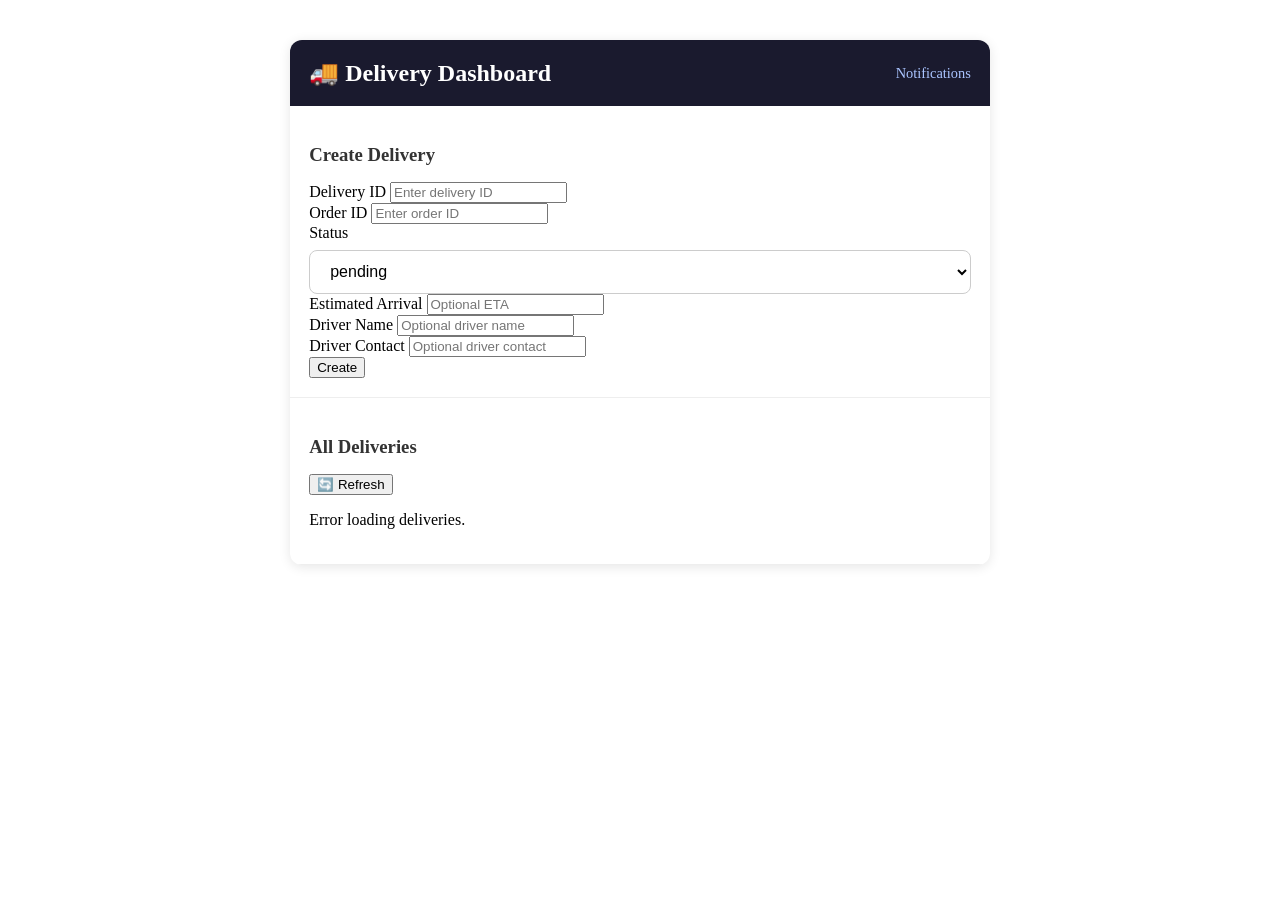
<file: frontend/pages/delivery.html>
<!DOCTYPE html>
<html lang="en">
<head>
  <meta charset="UTF-8">
  <title>Delivery – Poseidon</title>
  <link rel="stylesheet" href="../css/style.css">
  <style>
    body {
      align-items: flex-start;
      padding: 2rem;
    }

    .page-card {
      background: white;
      border-radius: 12px;
      box-shadow: 0 2px 12px rgba(0,0,0,0.1);
      max-width: 700px;
      width: 100%;
      margin: 0 auto;
      overflow: hidden;
    }

    .page-header {
      background: #1a1a2e;
      color: white;
      padding: 1.2rem;
      display: flex;
      justify-content: space-between;
      align-items: center;
    }

    .page-header h2 {
      margin: 0;
    }

    .page-header a {
      color: #aac4ff;
      text-decoration: none;
      font-size: 0.9rem;
    }

    .page-header a:hover {
      color: white;
    }

    .section {
      padding: 1.2rem;
      border-bottom: 1px solid #eee;
    }

    .section h3 {
      margin-bottom: 1rem;
      color: #333;
    }

    .delivery-card {
      background: #f8f9ff;
      padding: 1rem;
      border-radius: 8px;
      margin-bottom: 0.8rem;
    }

    .delivery-card div {
      margin-bottom: 0.35rem;
      color: #333;
      font-size: 0.95rem;
    }

    select {
      width: 100%;
      padding: 0.7rem 1rem;
      border: 1px solid #ccc;
      border-radius: 8px;
      font-size: 1rem;
      outline: none;
      margin-top: 0.5rem;
      background: white;
    }

    .actions {
      margin-top: 0.8rem;
      display: flex;
      gap: 0.5rem;
      flex-wrap: wrap;
    }

    .actions button {
      width: auto;
      margin: 0;
      padding: 0.45rem 0.9rem;
      font-size: 0.85rem;
    }

    .message {
      margin-top: 1rem;
      padding: 0.7rem 1rem;
      border-radius: 8px;
      text-align: center;
      font-size: 0.9rem;
      display: none;
    }

    .message.success {
      background: #d4edda;
      color: #155724;
    }

    .message.error {
      background: #f8d7da;
      color: #721c24;
    }

    .empty-state {
      text-align: center;
      color: #888;
      padding: 1rem 0;
    }
  </style>
</head>

<body>
  <div class="page-card">

    <div class="page-header">
      <h2>🚚 Delivery Dashboard</h2>
      <a href="notifications.html">Notifications</a>
    </div>

    <div class="section">
      <h3>Create Delivery</h3>

      <div class="form-group">
        <label for="delivery_id">Delivery ID</label>
        <input id="delivery_id" type="number" placeholder="Enter delivery ID">
      </div>

      <div class="form-group">
        <label for="order_id">Order ID</label>
        <input id="order_id" type="number" placeholder="Enter order ID">
      </div>

      <div class="form-group">
        <label for="status">Status</label>
        <select id="status">
          <option value="pending">pending</option>
          <option value="assigned">assigned</option>
          <option value="picked_up">picked_up</option>
          <option value="on_the_way">on_the_way</option>
          <option value="delivered">delivered</option>
        </select>
      </div>

      <div class="form-group">
        <label for="eta">Estimated Arrival</label>
        <input id="eta" type="text" placeholder="Optional ETA">
      </div>

      <div class="form-group">
        <label for="driver_name">Driver Name</label>
        <input id="driver_name" type="text" placeholder="Optional driver name">
      </div>

      <div class="form-group">
        <label for="driver_contact">Driver Contact</label>
        <input id="driver_contact" type="text" placeholder="Optional driver contact">
      </div>

      <button onclick="createDelivery()">Create</button>
      <div class="message" id="create-message"></div>
    </div>

    <div class="section">
      <h3>All Deliveries</h3>
      <button onclick="loadDeliveries()">🔄 Refresh</button>
      <div id="delivery-list" style="margin-top: 1rem;"></div>
    </div>

  </div>

  <script src="../js/api.js"></script>

  <script>
    function showMessage(el, text, type) {
      el.textContent = text;
      el.className = `message ${type}`;
      el.style.display = "block";
    }

    async function createDelivery() {
      const messageBox = document.getElementById("create-message");

      const deliveryId = parseInt(document.getElementById("delivery_id").value);
      const orderId = parseInt(document.getElementById("order_id").value);
      const status = document.getElementById("status").value;
      const eta = document.getElementById("eta").value.trim();
      const driverName = document.getElementById("driver_name").value.trim();
      const driverContact = document.getElementById("driver_contact").value.trim();

      if (isNaN(deliveryId) || isNaN(orderId) || deliveryId <= 0 || orderId <= 0) {
        showMessage(messageBox, "Enter valid positive delivery and order IDs.", "error");
        return;
      }

      const data = {
        delivery_id: deliveryId,
        order_id: orderId,
        status: status,
        estimated_arrival: eta || null,
        driver_name: driverName || null,
        driver_contact: driverContact || null
      };

      try {
        const response = await fetch(`${API_BASE}/deliveries/`, {
          method: "POST",
          headers: { "Content-Type": "application/json" },
          body: JSON.stringify(data)
        });

        const result = await response.json();

        if (!response.ok) {
          showMessage(messageBox, result.detail || "Error creating delivery.", "error");
          return;
        }

        showMessage(messageBox, "Delivery created successfully!", "success");

        document.getElementById("delivery_id").value = "";
        document.getElementById("order_id").value = "";
        document.getElementById("status").value = "pending";
        document.getElementById("eta").value = "";
        document.getElementById("driver_name").value = "";
        document.getElementById("driver_contact").value = "";

        loadDeliveries();
      } catch (err) {
        showMessage(messageBox, "Cannot reach server. Is the backend running?", "error");
      }
    }

    async function loadDeliveries() {
      const container = document.getElementById("delivery-list");
      container.innerHTML = "<p>Loading deliveries...</p>";

      try {
        const response = await fetch(`${API_BASE}/deliveries/`);
        const deliveries = await response.json();

        if (!response.ok) {
          container.innerHTML = `<p>${deliveries.detail || "Failed to load deliveries."}</p>`;
          return;
        }

        if (!deliveries.length) {
          container.innerHTML = `<div class="empty-state">No deliveries yet.</div>`;
          return;
        }

        container.innerHTML = deliveries.map(d => `
          <div class="delivery-card">
            <div><strong>Delivery ID:</strong> ${d.delivery_id}</div>
            <div><strong>Order ID:</strong> ${d.order_id}</div>
            <div><strong>Status:</strong> ${d.status}</div>
            <div><strong>ETA:</strong> ${d.estimated_arrival || "N/A"}</div>
            <div><strong>Driver:</strong> ${d.driver_name || "N/A"}</div>
            <div><strong>Contact:</strong> ${d.driver_contact || "N/A"}</div>

            <div class="form-group" style="margin-top: 0.8rem;">
              <label for="status-${d.delivery_id}">Update Status</label>
              <select id="status-${d.delivery_id}">
                <option value="pending" ${d.status === "pending" ? "selected" : ""}>pending</option>
                <option value="assigned" ${d.status === "assigned" ? "selected" : ""}>assigned</option>
                <option value="picked_up" ${d.status === "picked_up" ? "selected" : ""}>picked_up</option>
                <option value="on_the_way" ${d.status === "on_the_way" ? "selected" : ""}>on_the_way</option>
                <option value="delivered" ${d.status === "delivered" ? "selected" : ""}>delivered</option>
              </select>
            </div>

            <div class="actions">
              <button onclick="updateStatus(${d.delivery_id})">Update Status</button>
              <button onclick="deleteDelivery(${d.delivery_id})">Delete</button>
            </div>
          </div>
        `).join("");
      } catch (err) {
        container.innerHTML = "<p>Error loading deliveries.</p>";
      }
    }

    async function updateStatus(deliveryId) {
      const newStatus = document.getElementById(`status-${deliveryId}`).value;

      try {
        const response = await fetch(`${API_BASE}/deliveries/${deliveryId}/status`, {
          method: "PUT",
          headers: { "Content-Type": "application/json" },
          body: JSON.stringify({
            status: newStatus,
            estimated_arrival: null
          })
        });

        const result = await response.json();

        if (!response.ok) {
          alert(result.detail || "Failed to update status.");
          return;
        }

        loadDeliveries();
      } catch (err) {
        alert("Failed to update status.");
      }
    }

    async function deleteDelivery(deliveryId) {
      try {
        const response = await fetch(`${API_BASE}/deliveries/${deliveryId}`, {
          method: "DELETE"
        });

        const result = await response.json();

        if (!response.ok) {
          alert(result.detail || "Delete failed.");
          return;
        }

        loadDeliveries();
      } catch (err) {
        alert("Delete failed.");
      }
    }

    loadDeliveries();
  </script>
</body>
</html>
</file>
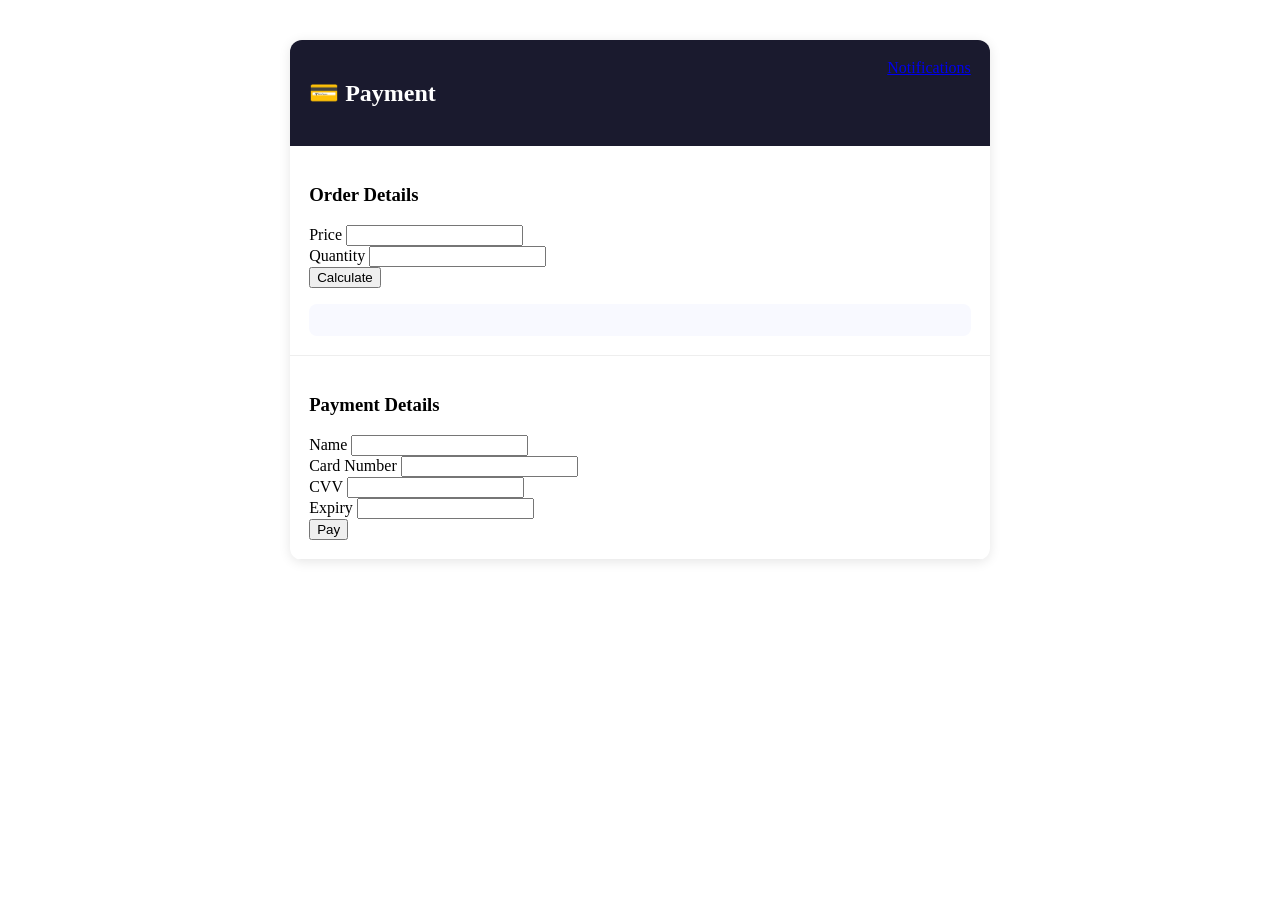
<file: frontend/pages/payment.html>
<!DOCTYPE html>
<html lang="en">
<head>
  <meta charset="UTF-8">
  <title>Payment – Poseidon</title>
  <link rel="stylesheet" href="../css/style.css">
  <style>
    body {
      align-items: flex-start;
      padding: 2rem;
    }

    .page-card {
      background: white;
      border-radius: 12px;
      box-shadow: 0 2px 12px rgba(0,0,0,0.1);
      width: 100%;
      max-width: 700px;
      margin: 0 auto;
      overflow: hidden;
    }

    .page-header {
      background: #1a1a2e;
      color: white;
      padding: 1.2rem;
      display: flex;
      justify-content: space-between;
    }

    .section {
      padding: 1.2rem;
      border-bottom: 1px solid #eee;
    }

    .result-box {
      background: #f8f9ff;
      padding: 1rem;
      border-radius: 8px;
      margin-top: 1rem;
      white-space: pre-wrap;
    }

    .message-box {
      margin-top: 1rem;
      padding: 0.8rem;
      border-radius: 8px;
      display: none;
    }

    .message-box.success {
      background: #d4edda;
      color: #155724;
      display: block;
    }

    .message-box.error {
      background: #f8d7da;
      color: #721c24;
      display: block;
    }
  </style>
</head>
<body>
  <div class="page-card">
    <div class="page-header">
      <h2>💳 Payment</h2>
      <a href="notifications.html">Notifications</a>
    </div>

    <div class="section">
      <h3>Order Details</h3>

      <div class="form-group">
        <label>Price</label>
        <input type="number" id="price" step="0.01">
      </div>

      <div class="form-group">
        <label>Quantity</label>
        <input type="number" id="quantity">
      </div>

      <button onclick="calculate()">Calculate</button>
      <div id="calc-result" class="result-box"></div>
    </div>

    <div class="section">
      <h3>Payment Details</h3>

      <div class="form-group">
        <label>Name</label>
        <input id="card_name">
      </div>

      <div class="form-group">
        <label>Card Number</label>
        <input id="card_number">
      </div>

      <div class="form-group">
        <label>CVV</label>
        <input id="cvv">
      </div>

      <div class="form-group">
        <label>Expiry</label>
        <input id="expiry">
      </div>

      <button onclick="pay()">Pay</button>
      <div id="pay-msg" class="message-box"></div>
    </div>
  </div>

  <script src="../js/api.js"></script>
  <script>
    let currentOrder = null;
    let currentTotal = null;

    function showMsg(el, text, type) {
      el.textContent = text;
      el.className = `message-box ${type}`;
    }

    function readValue(obj, key1, key2) {
      const val = obj?.[key1] ?? obj?.[key2];
      return (val !== null && typeof val === "object") ? JSON.stringify(val) : val;
    }

    async function calculate() {
      const price = parseFloat(document.getElementById("price").value);
      const quantity = parseInt(document.getElementById("quantity").value);
      const box = document.getElementById("calc-result");

      if (isNaN(price) || isNaN(quantity) || price <= 0 || quantity <= 0) {
        box.textContent = "Enter valid values.";
        return;
      }

      currentOrder = {
        items: [{ price, quantity }]
      };

      try {
        const subRes = await fetch(`${API_BASE}/payments/subtotal`, {
          method: "POST",
          headers: { "Content-Type": "application/json" },
          body: JSON.stringify(currentOrder)
        });

        const sub = await subRes.json();
        console.log("SUBTOTAL RESPONSE:", sub);

        if (!subRes.ok) {
          box.textContent = JSON.stringify(sub, null, 2);
          return;
        }

        const subtotalValue = readValue(sub, "subtotal", "_subtotal");

        const totalRes = await fetch(`${API_BASE}/payments/total?subtotal=${subtotalValue}`, {
          method: "POST"
        });

        const total = await totalRes.json();
        console.log("TOTAL RESPONSE:", total);

        if (!totalRes.ok) {
          box.textContent = JSON.stringify(total, null, 2);
          return;
        }

        const subtotal = readValue(total, "subtotal", "_subtotal");
        const deliveryFee = readValue(total, "delivery_fee", "_delivery_fee");
        const serviceFee = readValue(total, "service_fee", "_service_fee");
        const tax = readValue(total, "tax", "_tax");
        const grandTotal = readValue(total, "total", "_total");

        currentTotal = Number(grandTotal);

        box.textContent =
`Subtotal: $${subtotal}
Delivery Fee: $${deliveryFee}
Service Fee: $${serviceFee}
Tax: $${tax}
Total: $${grandTotal}

Raw total response:
${JSON.stringify(total, null, 2)}`;
      } catch (err) {
        console.error(err);
        box.textContent = "Error connecting to backend.";
      }
    }

    async function pay() {
      const msg = document.getElementById("pay-msg");

      if (!currentOrder || Number.isNaN(currentTotal) || currentTotal === null) {
        showMsg(msg, "Calculate first.", "error");
        return;
      }

      const payload = {
        id: Date.now(),
        order: currentOrder,
        card_name: document.getElementById("card_name").value,
        card_number: parseInt(document.getElementById("card_number").value),
        security_number: parseInt(document.getElementById("cvv").value),
        expiration: document.getElementById("expiry").value,
        status: "denied",
        amount: currentTotal
      };

      try {
        const res = await fetch(`${API_BASE}/payments/process`, {
          method: "POST",
          headers: { "Content-Type": "application/json" },
          body: JSON.stringify(payload)
        });

        const data = await res.json();
        console.log("PROCESS RESPONSE:", data);

        if (!res.ok) {
          showMsg(msg, JSON.stringify(data), "error");
          return;
        }

        if (data.status === "accepted" || data._status === "accepted") {
          const fulfillRes = await fetch(`${API_BASE}/payments/fulfillment`, {
            method: "POST",
            headers: { "Content-Type": "application/json" },
            body: JSON.stringify(data)
          });

          const fulfillData = await fulfillRes.json();
          console.log("FULFILLMENT RESPONSE:", fulfillData);

          if (!fulfillRes.ok) {
            showMsg(msg, JSON.stringify(fulfillData), "error");
            return;
          }

          showMsg(msg, "Payment successful 🎉", "success");
        } else {
          showMsg(msg, "Payment denied.", "error");
        }
      } catch (err) {
        console.error(err);
        showMsg(msg, "Backend error.", "error");
      }
    }
  </script>
</body>
</html>
</file>
<file: frontend/css/style.css>

</file>
